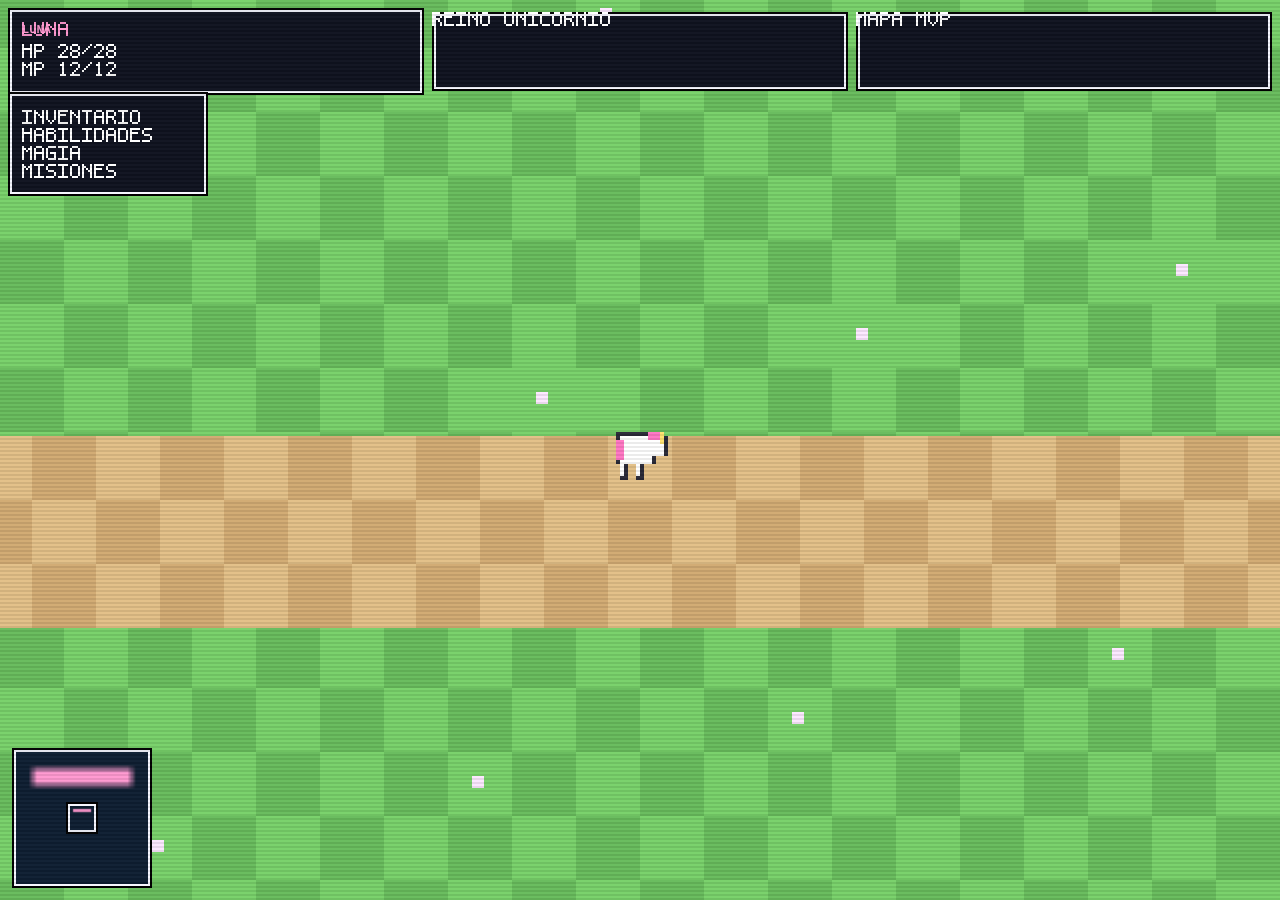
<file: apps/web-player/index.html>
<!doctype html>
<html lang="es">
  <head>
    <meta charset="UTF-8" />
    <meta name="viewport" content="width=device-width, initial-scale=1.0, viewport-fit=cover" />
    <title>Unicorn MVP Prototype</title>
    <link rel="stylesheet" href="./style.css" />
  </head>
  <body>
    <div id="game-root">
      <canvas id="game-canvas" aria-label="Game canvas"></canvas>

      <header class="hud-top">
        <div class="hud-nav" id="hud-nav" hidden>
          <button class="hud-nav-btn" id="hud-prev" aria-label="Panel anterior"><</button>
          <button class="hud-nav-btn" id="hud-next" aria-label="Panel siguiente">></button>
        </div>
        <section class="panel stats">
          <h1>LUNA</h1>
          <p>HP 28/28</p>
          <p>MP 12/12</p>
        </section>
        <section class="panel title">REINO UNICORNIO</section>
        <section class="panel mini-map">MAPA MVP</section>
      </header>

      <aside class="hud-left panel menu">
        <p>INVENTARIO</p>
        <p>HABILIDADES</p>
        <p>MAGIA</p>
        <p>MISIONES</p>
      </aside>

      <section class="dialog panel" id="dialog-box" hidden>
        <p class="speaker" id="dialog-speaker">PRINCESA CELESTIA</p>
        <p class="text" id="dialog-text"></p>
      </section>

      <section class="choices panel" id="choices-box" hidden>
        <p class="choices-title">RESPONDER</p>
        <div id="choices-list"></div>
      </section>

      <canvas id="pixel-text-layer" aria-hidden="true"></canvas>

      <section class="controls">
        <div class="touch-pad" id="touch-pad" aria-label="Touch movement pad">
          <div class="pad-knob" id="pad-knob"></div>
        </div>

        <div class="actions" id="actions">
          <button id="btn-talk" class="action" hidden>Hablar</button>
          <button id="btn-select" class="action" hidden>Elegir</button>
        </div>
      </section>
    </div>

    <script type="module" src="./game.js"></script>
  </body>
</html>
</file>
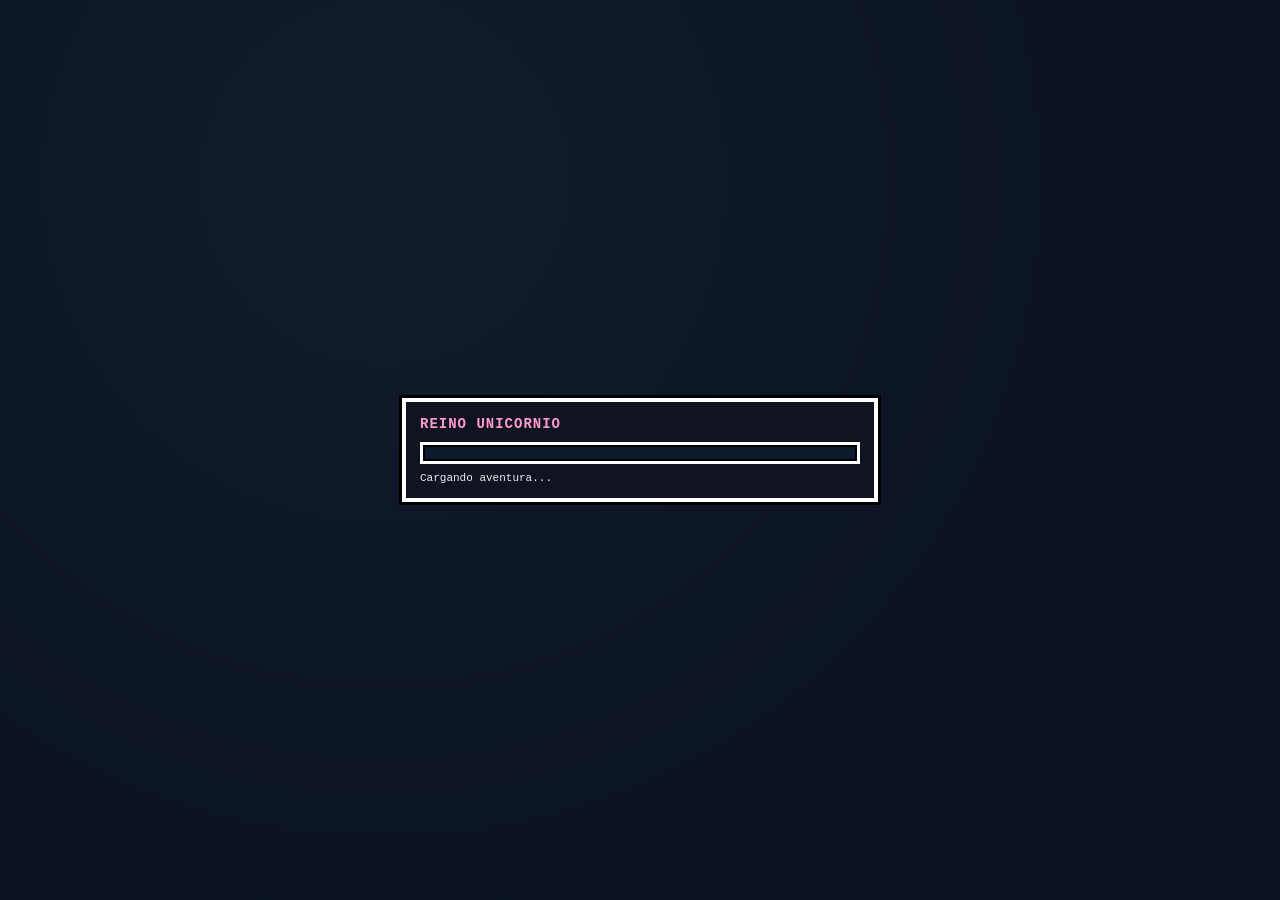
<file: apps/godot-player/web/shell.html>
<!DOCTYPE html>
<html lang="es">
<head>
  <meta charset="utf-8">
  <meta name="viewport" content="width=device-width,initial-scale=1,viewport-fit=cover">
  <title>$GODOT_PROJECT_NAME</title>
  <style>
    html, body {
      margin: 0;
      width: 100%;
      height: 100%;
      background: #0a1020;
      color: #fff;
      overflow: hidden;
      font-family: "Courier New", monospace;
    }
    #game-wrap {
      position: fixed;
      inset: 0;
      display: grid;
      place-items: center;
      background: radial-gradient(circle at 30% 20%, #6ab8ff 0%, #1c4e8d 70%);
    }
    #canvas {
      image-rendering: pixelated;
      image-rendering: crisp-edges;
      max-width: 100vw;
      max-height: 100vh;
      outline: none;
    }
    #loader {
      position: fixed;
      inset: 0;
      display: grid;
      place-items: center;
      background: rgba(8, 12, 22, 0.9);
      z-index: 10;
    }
    .card {
      width: min(88vw, 440px);
      border: 4px solid #fff;
      box-shadow: 0 0 0 3px #000;
      background: #101320;
      padding: 14px;
    }
    .title {
      color: #ff9ad1;
      font-size: 14px;
      margin: 0 0 10px;
      letter-spacing: 1px;
    }
    .bar {
      height: 16px;
      border: 3px solid #fff;
      box-shadow: inset 0 0 0 2px #000;
      background: #0b1a2d;
      overflow: hidden;
    }
    .fill {
      height: 100%;
      width: 0%;
      background: repeating-linear-gradient(90deg, #ff9ad1 0 10px, #ffd37a 10px 20px);
      transition: width .12s linear;
    }
    .hint {
      margin-top: 8px;
      font-size: 11px;
      opacity: .92;
    }
  </style>
</head>
<body>
  <div id="game-wrap">
    <canvas id="canvas"></canvas>
  </div>

  <div id="loader">
    <div class="card">
      <h1 class="title">REINO UNICORNIO</h1>
      <div class="bar"><div id="fill" class="fill"></div></div>
      <div class="hint" id="hint">Cargando aventura...</div>
    </div>
  </div>

  <script>
    const loader = document.getElementById('loader');
    const fill = document.getElementById('fill');
    const canvas = document.getElementById('canvas');

    const godotConfig = $GODOT_CONFIG;
    godotConfig.ensureCrossOriginIsolationHeaders = false;
    const engine = new Engine(godotConfig);

    engine.startGame({
      canvas,
      onProgress: function(current, total) {
        const p = total > 0 ? Math.floor((current / total) * 100) : 0;
        fill.style.width = p + '%';
      }
    }).then(function() {
      loader.style.display = 'none';
      canvas.focus();
    }).catch(function(err) {
      document.getElementById('hint').textContent = 'Error al cargar. Revisa consola.';
      console.error(err);
    });
  </script>
</body>
</html>
</file>
<file: apps/web-player/style.css>
:root {
  --bg1: #89c7ff;
  --bg2: #d4efff;
  --panel-bg: #101320;
  --panel-border: #f6f7ff;
  --panel-accent: #ff9ad1;
  --text-main: #ffffff;
  --grass: #7ad173;
  --path: #eacb94;
  --river: #4ea4ff;
  --river-deep: #2a7de0;
  --bridge: #a57547;
  --tree: #af86ff;
}

* {
  box-sizing: border-box;
  touch-action: none;
}

html,
body {
  margin: 0;
  width: 100%;
  height: 100%;
  overflow: hidden;
  font-family: "Press Start 2P", "Courier New", monospace;
  background: radial-gradient(circle at 30% 20%, var(--bg2), var(--bg1));
  color: var(--text-main);
  -webkit-font-smoothing: none;
  text-rendering: geometricPrecision;
}

#game-root {
  position: fixed;
  inset: 0;
  background: #000;
}

#game-canvas {
  width: 100vw;
  height: 100vh;
  display: block;
  image-rendering: pixelated;
}

#game-root::after {
  content: "";
  position: fixed;
  inset: 0;
  pointer-events: none;
  background: repeating-linear-gradient(
    to bottom,
    rgba(255, 255, 255, 0.02) 0px,
    rgba(255, 255, 255, 0.02) 2px,
    rgba(0, 0, 0, 0.08) 2px,
    rgba(0, 0, 0, 0.08) 4px
  );
}

.panel {
  border: 4px solid transparent;
  border-image-source: url("./assets/ui/panel-9slice.png");
  border-image-slice: 4 fill;
  border-image-width: 4px;
  border-image-repeat: stretch;
  padding: 10px;
  font-size: 10px;
  line-height: 1.4;
}

.hud-top {
  position: fixed;
  top: 8px;
  left: 8px;
  right: 8px;
  display: grid;
  grid-template-columns: 1fr 1fr 1fr;
  gap: 8px;
  pointer-events: none;
}

.hud-nav {
  display: none;
}

.hud-top .panel {
  min-height: 72px;
}

.stats h1 {
  margin: 0 0 6px;
  color: var(--panel-accent);
  font-size: 12px;
}

.stats p,
.menu p,
.title,
.mini-map,
.choices-title,
.speaker,
.text {
  margin: 4px 0;
  color: transparent;
}

.title,
.mini-map {
  text-align: center;
}

.hud-left {
  position: fixed;
  top: 92px;
  left: 8px;
  width: 200px;
  pointer-events: none;
}

.dialog {
  position: fixed;
  left: 8px;
  right: 8px;
  bottom: 150px;
  min-height: 90px;
}

.speaker {
  color: transparent;
}

.choices {
  position: fixed;
  right: 8px;
  bottom: 150px;
  width: 40vw;
  max-width: 320px;
}

.choice-item {
  padding: 6px;
  border: 2px solid transparent;
  color: transparent;
}

.choice-item.active {
  border-color: var(--panel-accent);
}

.controls {
  position: fixed;
  left: 12px;
  right: 12px;
  bottom: max(12px, env(safe-area-inset-bottom));
  display: flex;
  align-items: flex-end;
  justify-content: space-between;
  gap: 12px;
}

.touch-pad {
  width: 120px;
  height: 120px;
  border: 4px solid transparent;
  border-image-source: url("./assets/ui/button-9slice.png");
  border-image-slice: 4 fill;
  border-image-width: 4px;
  border-image-repeat: stretch;
  position: relative;
}

.pad-knob {
  width: 32px;
  height: 32px;
  border: 4px solid transparent;
  border-image-source: url("./assets/ui/button-9slice.png");
  border-image-slice: 4 fill;
  border-image-width: 4px;
  border-image-repeat: stretch;
  position: absolute;
  left: 50%;
  top: 50%;
  transform: translate(-50%, -50%);
}

.actions {
  display: flex;
  flex-direction: column;
  gap: 8px;
}

.action {
  min-width: 120px;
  font: inherit;
  font-size: 11px;
  color: var(--text-main);
  border: 4px solid transparent;
  border-image-source: url("./assets/ui/button-9slice.png");
  border-image-slice: 4 fill;
  border-image-width: 4px;
  border-image-repeat: stretch;
  padding: 10px;
  color: transparent;
}

.action:active {
  transform: translate(1px, 1px);
}

#pixel-text-layer {
  position: fixed;
  inset: 0;
  pointer-events: none;
  image-rendering: pixelated;
}

@media (min-width: 900px) {
  .touch-pad {
    width: 140px;
    height: 140px;
  }

  .dialog,
  .choices {
    bottom: 18px;
  }
}

@media (max-width: 720px) {
  .hud-top {
    grid-template-columns: 1fr;
  }

  .hud-top .panel {
    display: none;
    min-height: 58px;
  }

  .hud-top .panel.is-active {
    display: block;
  }

  .hud-nav {
    display: flex;
    justify-content: space-between;
    margin-bottom: 4px;
    pointer-events: auto;
  }

  .hud-nav-btn {
    width: 34px;
    height: 26px;
    border: 4px solid transparent;
    border-image-source: url("./assets/ui/button-9slice.png");
    border-image-slice: 4 fill;
    border-image-width: 4px;
    border-image-repeat: stretch;
    color: transparent;
    font: inherit;
    padding: 0;
  }

  .hud-left {
    display: none;
  }

  .dialog {
    left: 8px;
    right: 8px;
    bottom: 176px;
    min-height: 92px;
  }

  .choices {
    left: 8px;
    right: 8px;
    width: auto;
    max-width: none;
    bottom: 102px;
  }

  .controls {
    bottom: max(8px, env(safe-area-inset-bottom));
    align-items: flex-end;
  }

  .touch-pad {
    width: 112px;
    height: 112px;
  }

  .pad-knob {
    width: 28px;
    height: 28px;
  }

  .actions {
    min-width: 112px;
  }

  .action {
    min-width: 112px;
    padding: 8px;
  }
}
</file>
